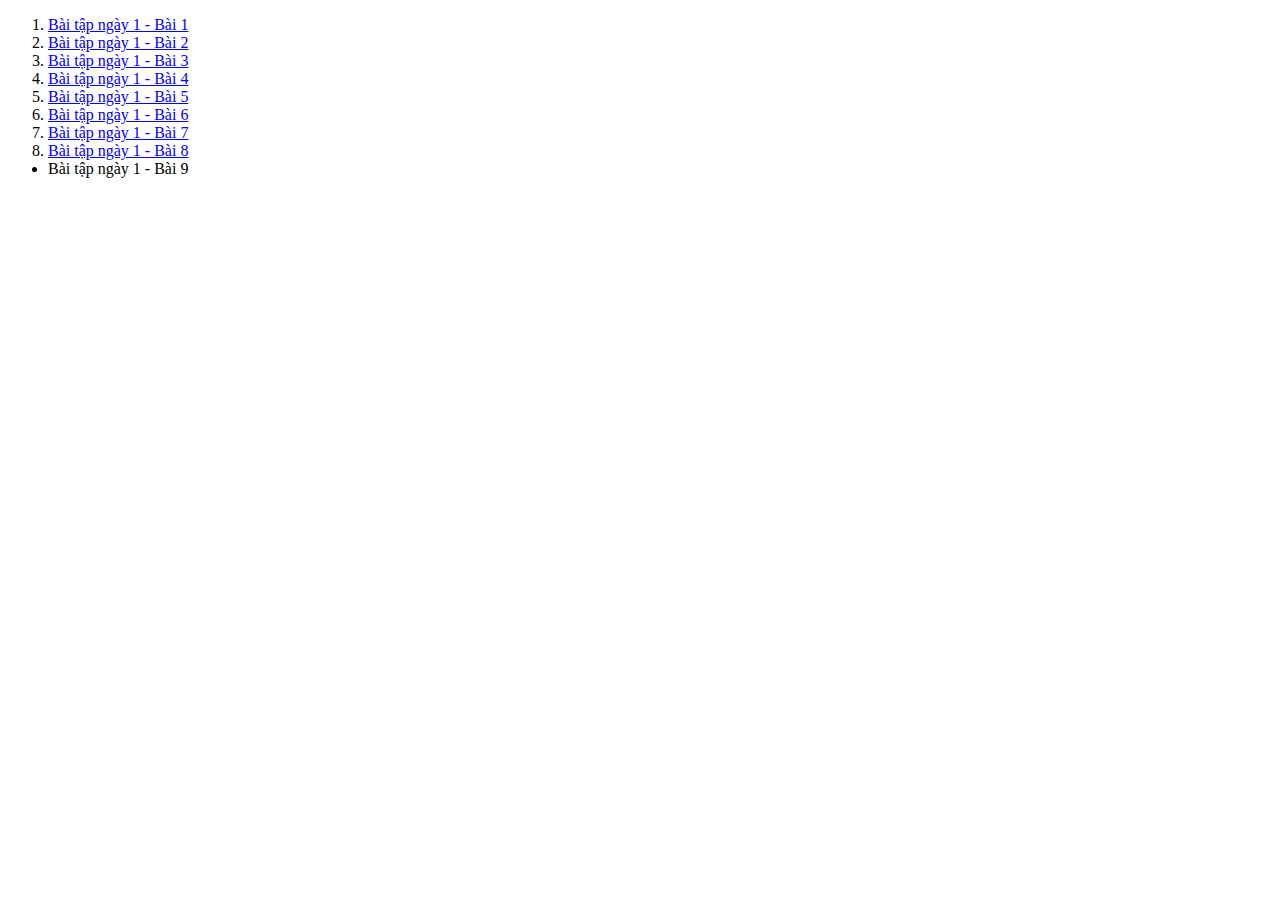
<file: index.html>
<!DOCTYPE html>
<html lang="en">
<head>
    <meta charset="UTF-8">
    <title>Bài tập ngày 1</title>
</head>
<body>
<ul>
    <li type="1"><a href="Bai-Tap-ngay-1/bai1.html">Bài tập ngày 1 - Bài 1</a></li>
    <li type="1"><a href="Bai-Tap-ngay-1/bai2.html">Bài tập ngày 1 - Bài 2</a></li>
    <li type="1"><a href="Bai-Tap-ngay-1/bai3.html">Bài tập ngày 1 - Bài 3</a></li>
    <li type="1"><a href="Bai-Tap-ngay-1/bai4.html">Bài tập ngày 1 - Bài 4</a></li>
    <li type="1"><a href="Bai-Tap-ngay-1/bai5.html">Bài tập ngày 1 - Bài 5</a></li>
    <li type="1"><a href="Bai-Tap-ngay-1/bai6.html">Bài tập ngày 1 - Bài 6</a></li>
    <li type="1"><a href="Bai-Tap-ngay-1/bai7.html">Bài tập ngày 1 - Bài 7</a></li>
    <li type="1"><a href="Bai-Tap-ngay-1/bai8.html">Bài tập ngày 1 - Bài 8</a></li>
    <li             href="Bai-Tap-ngay-1/bai9.html">Bài tập ngày 1 - Bài 9</a></li>
</ul>

</body>
</html>
</file>
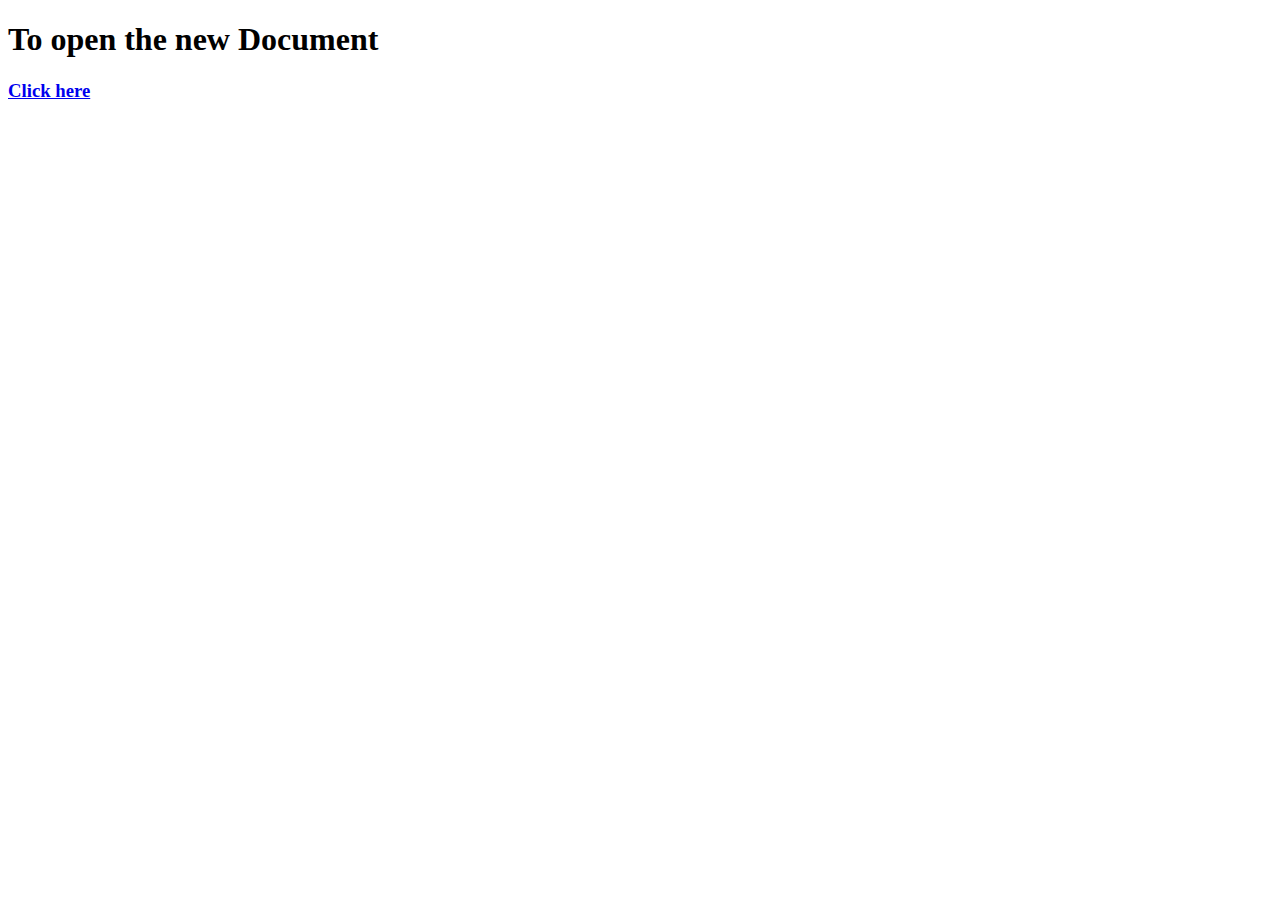
<file: Bai-Tap-ngay-1/bai1.html>
<!DOCTYPE html>
<html lang="en">
<head>
    <meta charset="UTF-8">
    <title>First Linked Document</title>
</head>
<body>
<h1>To open the new Document</h1>
<h3><a href="Test.html">Click here</a></h3>
</body>
</html>
</file>
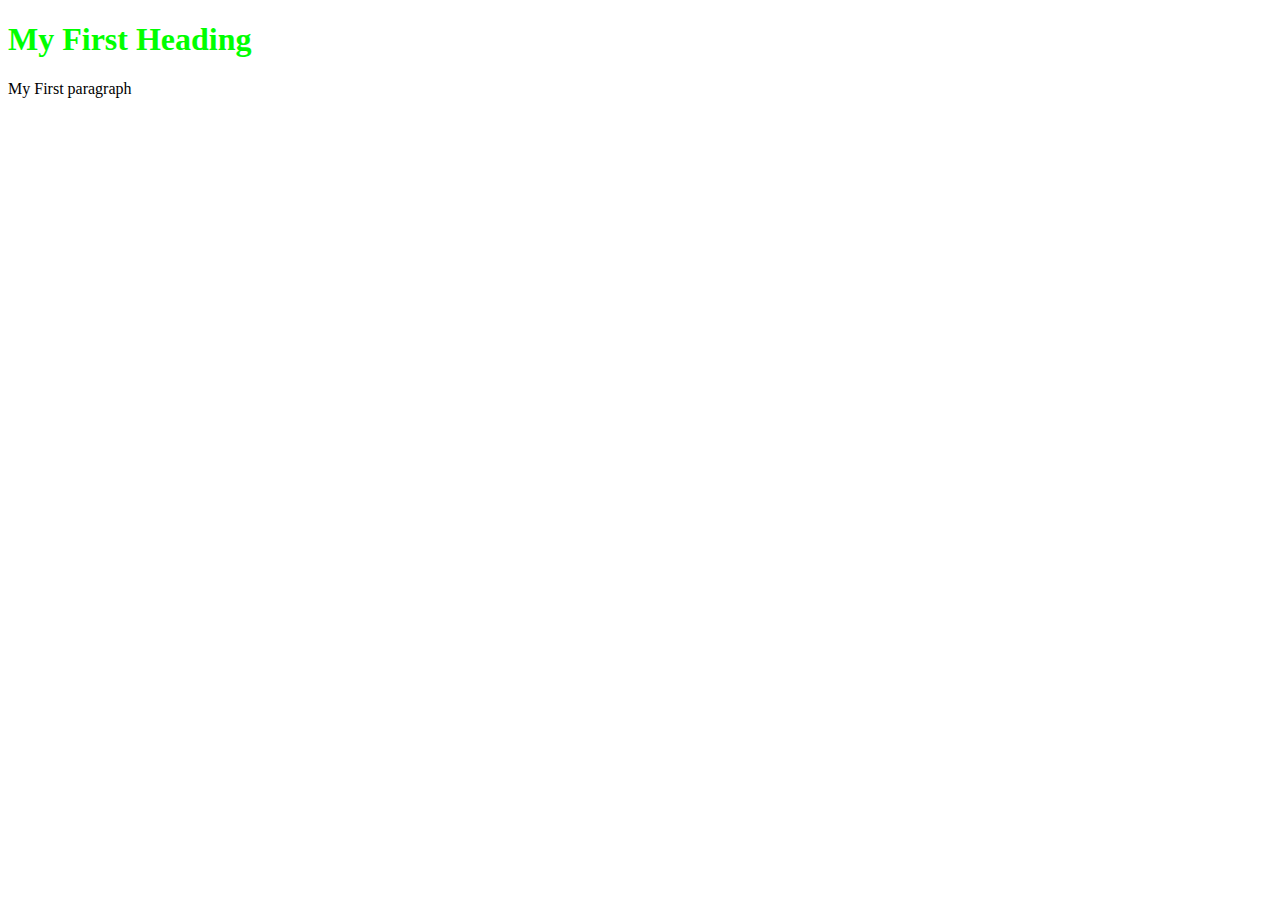
<file: Bai-Tap-ngay-1/Test.html>
<!DOCTYPE html>
<html lang="en">
<head>
    <meta charset="UTF-8">
    <title>A sample HTML Document</title>
    <link rel="stylesheet" href="">
</head>
<body>
<style>
    h1{
        color:lime !important;
    }
</style>
<h1 style="color: red;">My First Heading</h1>
<p>My First paragraph</p>
</body>
</html>
</file>
